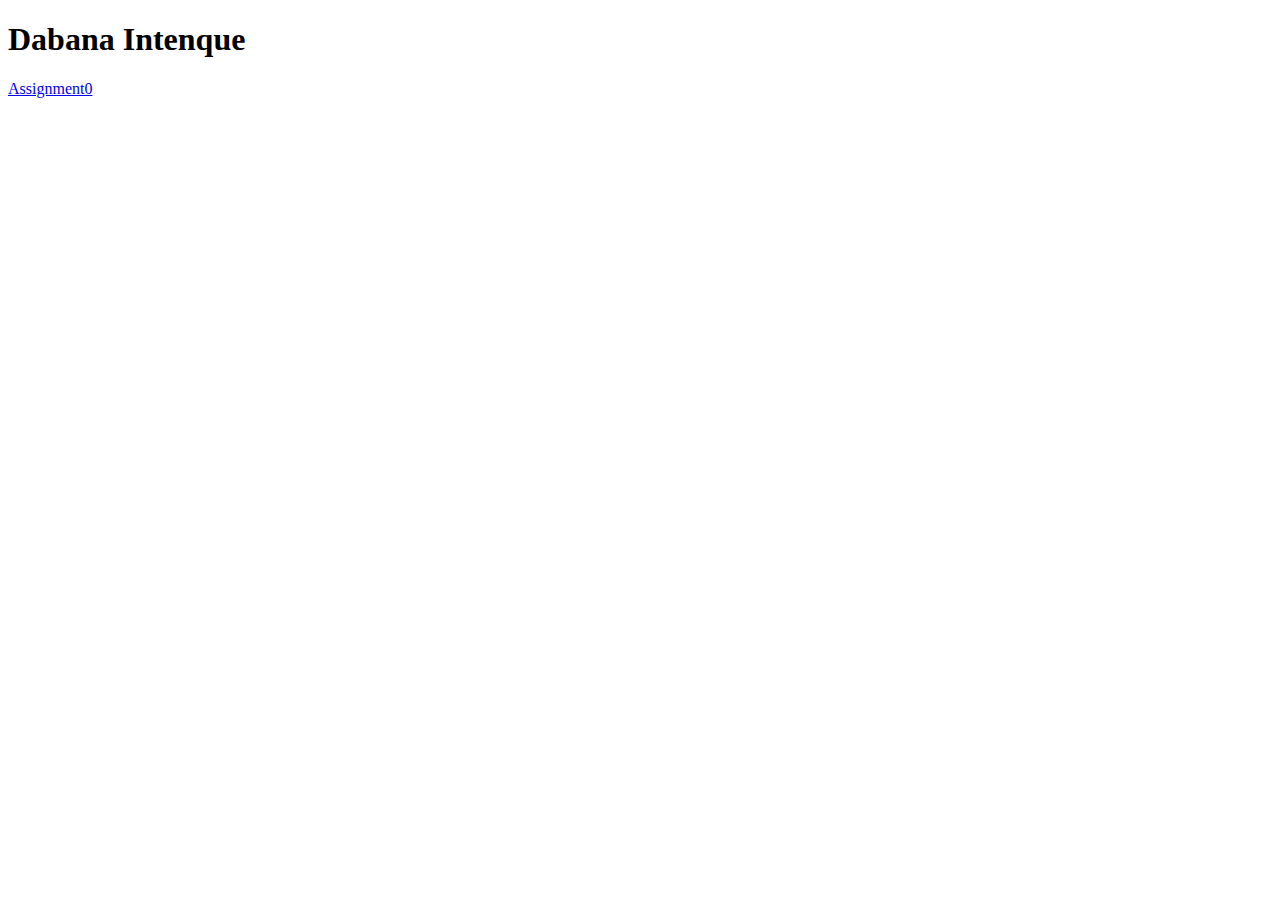
<file: Assgnament 0/index.html>
<!DOCTYPE html>
 <html>

  <head>
  
        <teta charset ="utf-8"></teta>
           <meta name="viewport" content="width=devi">
        <title>Assignment0</title>
        <meta name="author" content="Dabana Intenque">

  </head>
  <body>
       <h1> Dabana Intenque</h1>
      <a href="Assignment/content/index.html">Assignment0</a>
  </body>
 </html>
</file>
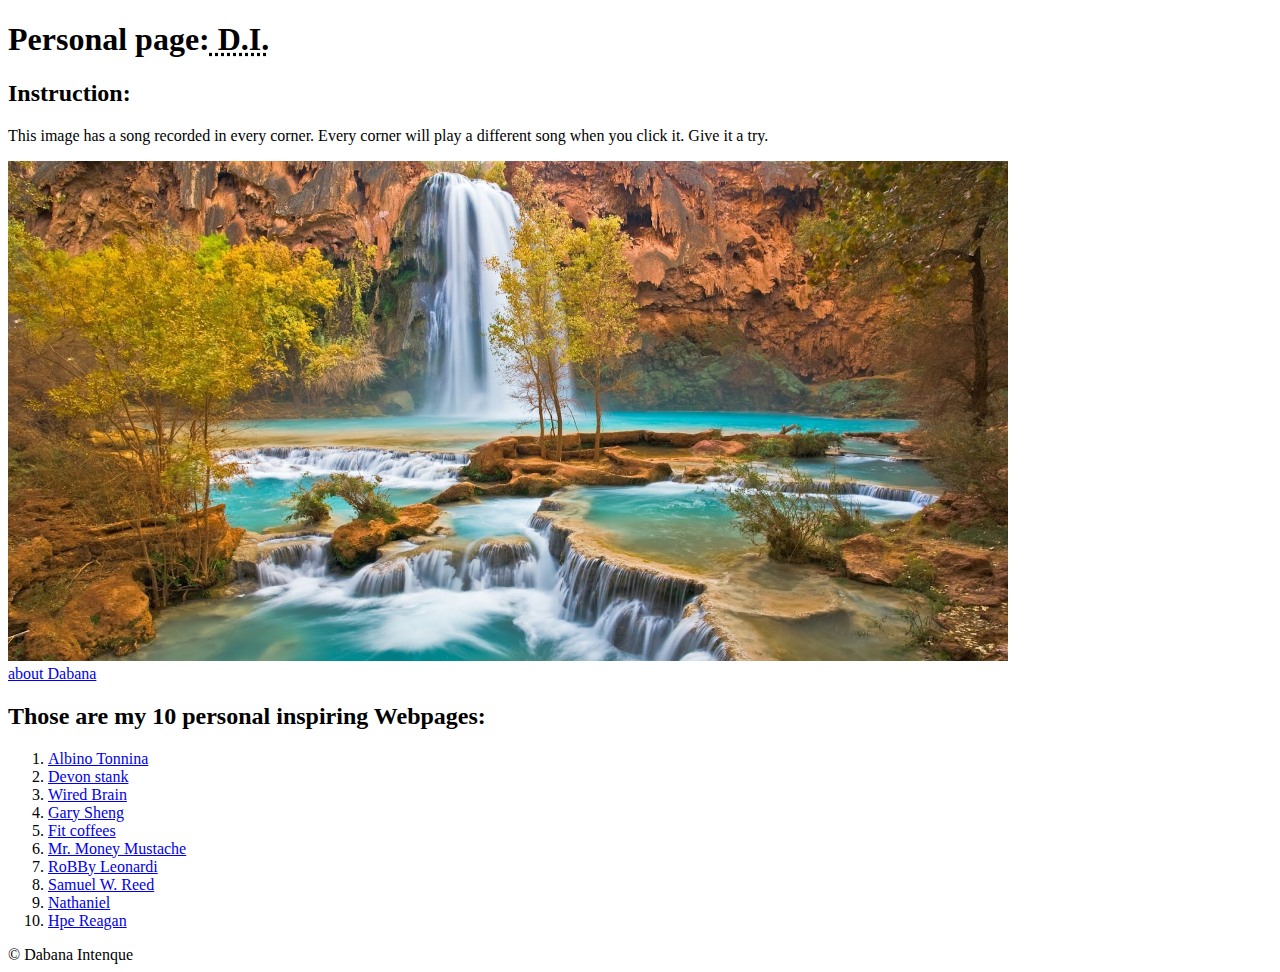
<file: Assgnament 0/Assignment/content/index.html>
<!DOCTYPE html> 
<html>
    <head>
        <teta charset ="utf-8"></teta>
           <meta name="viewport" content="width=devi">
           
        <title> Assignment0</title>
        <meta name="author" content="Dabana Intenque">
    
    </head>

    <body>
        
        <h1>Personal page:<abbr title="Dabana Intenque"> D.I.</abbr></h1>
        <h2>Instruction:</h2>
        <p>This image has a song recorded in every corner.
            Every corner will play a different song when you click it.
            Give it a try.
            </p>
      
         <img src="nature2.jpg"  alt =" I love nature"

           usemap="#workmap" 

           width ="1000"
           height="500"
        
           sizes="(max-width:50px)2vw, 7vw"
           
               
         
          />
           <!-- srcset="nature3.jpg 500w, nature3.jpg"k
           sizes="(max-width:50px) 25vw, 37vw"

           width ="500"
           height="379"
         -->

           <map name="workmap">
               <area shape="rect" coords="0,0,400, 250" alt ="nature2" target="audio" href="church-bell-tolling_Myv9034u.wav">
               <area shape="rect" coords="1000,500, 577, 250" alt ="Jomo Song" target="audio" href="Jomo - 10_19_21, 2.17 PM.m4a">
               <area shape="rect" coords="1000,0,577,250" alt ="TCC song" target="audio" href="Jomo Rock You - 11_16_21, 2.06 PM.m4a">
               <area shape="rect" coords="0,500,400,300" alt ="TCC song" target="audio" href="the-buzz_zJQ_AIBd.wav">
               </map>
               <iframe name="audio" style="display:none;"></iframe>
            
            
            <div style="float:none">

             <a href="bio.html">about Dabana</a>
            </div>

            <div style="clear:both"/>

        <h2> Those are my 10 personal inspiring Webpages: </h2>
      
        <nav>
            <ol>
                <li><a href=" https://albinotonnina.com">Albino Tonnina</a></li> 
                <li><a href ="https://devonstank.com">Devon stank</a> </li>
                <li><a href="https://wiredbraincoffee.wordpress.com/author/johnhart96/">Wired Brain</a></li>
                <li><a href ="http://www.garysheng.com">Gary Sheng</a></li>
                <li><a href=" http://www.fiftycoffees.com">Fit coffees</a></li>
                <li><a href=" https://www.mrmoneymustache.com">Mr. Money Mustache</a></li>
                <li><a href="http://www.rleonardi.com">RoBBy Leonardi</a></li>
                <li><a href="https://samuelwreed.com">Samuel W. Reed</a></li>
                <li><a href=" https://www.nathanielkoloc.com">Nathaniel</a></li> 
                <li><a href=" https://hrdept.design">Hpe Reagan</a></li>
    
            </nav>
    
        </ol>
    </body>

    <footer>
        &copy Dabana Intenque 
    </footer>
</html>
</file>
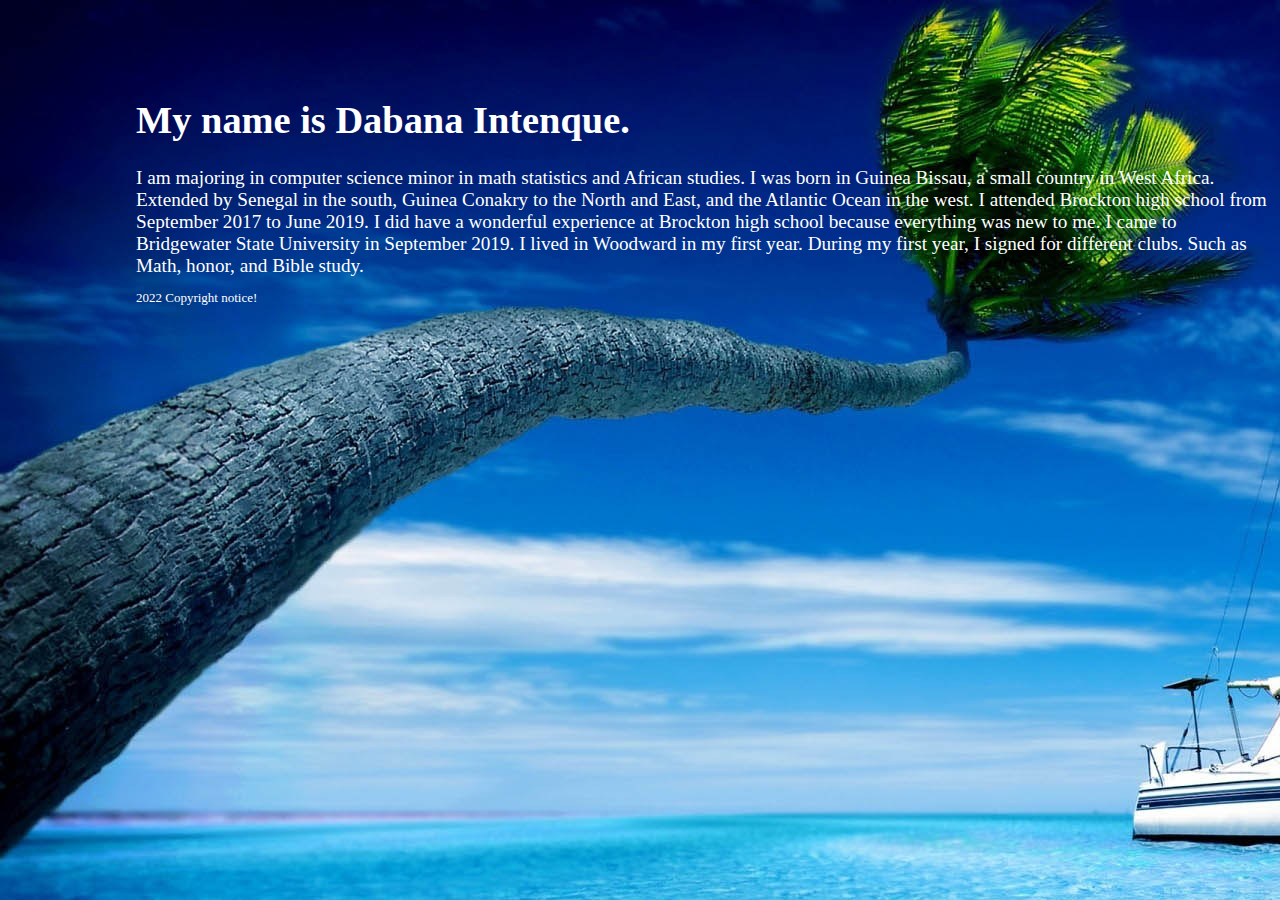
<file: Info/bio.html>
<!DOCTYPE html>
<html lang="en">
<!DOCTYPE html>
<html>

<head>
  <meta charset="utf-8">
  <title>Biography</title>
  <meta name="viewport" content="width=devi">
  <meta name="author" content="Dabana Intenque">
  <link rel="stylesheet" href="/Assignment2/style.css">
</head>

<body>

  <section class="bio">
    <h1 id="bioTitle"> My name is Dabana Intenque.</h1>

    I am majoring in computer science minor in math statistics and African studies.
    I was born in Guinea Bissau, a small country in West Africa. Extended by Senegal in the south, Guinea Conakry to the
    North and East, and the Atlantic Ocean in the west.
    I attended Brockton high school from September 2017 to June 2019. I did have a wonderful experience at Brockton high
    school because everything was new to me.
    I came to Bridgewater State University in September 2019. I lived in Woodward in my first year.
    During my first year, I signed for different clubs. Such as Math, honor, and Bible study.




    <p id=bioRight style="font-size: small">
      2022 Copyright notice!

    </p>

  </section>

  <body>

</html>
</file>
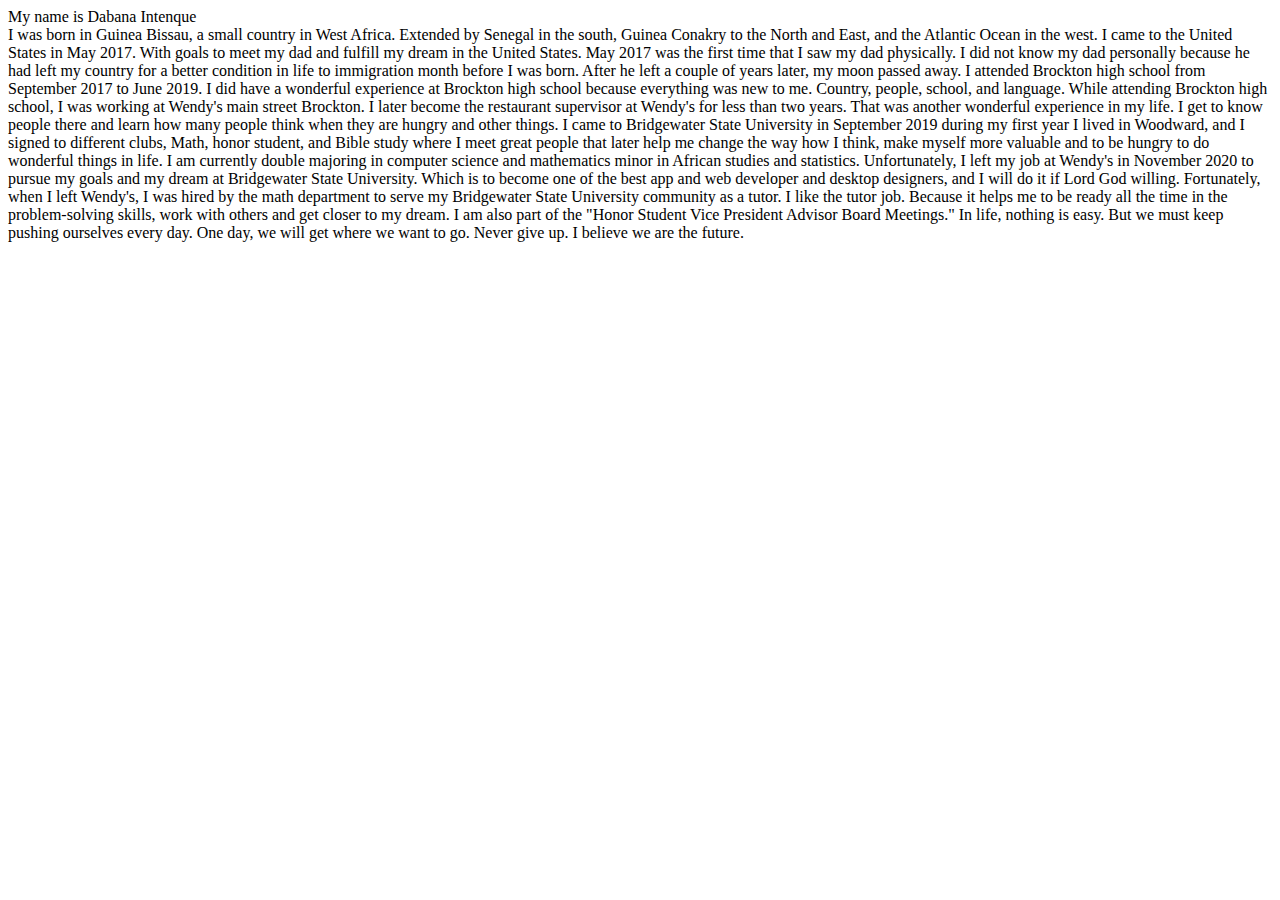
<file: Assgnament 0/Assignment/content/bio.html>
<!DOCTYPE html>
<html lang="en">
    <!DOCTYPE html>
<html>
    <head>
      <meta charset="utf-8">
      <title>Biography</title>
      <meta name="viewport" content="width=devi">
      <meta name="author" content="Dabana Intenque">
    </head>

        <header>      My name is Dabana Intenque </header>
     
         <section>
            I was born in Guinea Bissau, a small country in West Africa. Extended by Senegal in the south, Guinea Conakry to the North and East, and the Atlantic Ocean in the west. 
            I came to the United States in May 2017. With goals to meet my dad and fulfill my dream in the United States. May 2017 was the first time that I saw my dad physically. I did not know my dad personally because he had left my country for a better condition in life to immigration month before I was born. After he left a couple of years later, my moon passed away.  
             I attended Brockton high school from September 2017 to June 2019. I did have a wonderful experience at Brockton high school because everything was new to me. Country, people, school, and language. While attending Brockton high school, I was working at Wendy's main street Brockton. I later become the restaurant supervisor at Wendy's for less than two years. That was another wonderful experience in my life. I get to know people there and learn how many people think when they are hungry and other things. 
              I came to Bridgewater State University in September 2019 during my first year I lived in Woodward, and I signed to different clubs, Math, honor student, and Bible study where I meet great people that later help me change the way how I think, make myself more valuable and to be hungry to do wonderful things in life. I am currently double majoring in computer science and mathematics minor in African studies and statistics. 
           Unfortunately, I left my job at Wendy's in November 2020 to pursue my goals and my dream at Bridgewater State University. Which is to become one of the best app and web developer and desktop designers, and I will do it if Lord God willing. 
        Fortunately, when I left Wendy's, I was hired by the math department to serve my Bridgewater State University community as a tutor. I like the tutor job. Because it helps me to be ready all the time in the problem-solving skills, work with others and get closer to my dream. I am also part of the "Honor Student Vice President Advisor Board Meetings." 
         In life, nothing is easy. But we must keep pushing ourselves every day. One day, we will get where we want to go. Never give up. I believe we are the future.       
     
         </section>

  


</html>
</file>
<file: Assignment2/style.css>
body{ 

 background-image: url("/Images/nature3.jpg");  

 padding-top:5%;

 padding-left: 10%;

 /*opacity: 80%;*/

}

h1{

   color: white;
}

/*
 div{    
    color: wheat;
    font-family: Arial;
    font-size: 1em;
    font-style: italic;
    }
     video{
    
   position:absolute;
    top: 0;
    left:0;
     width: 100%;
     height:100%;
     object-fit: cover; 
     opacity: 1; 
  
     position:absolute;
       opacity: .2;
       left:0;
       right:0;
       top:0;
       
       height: 100%;
         width: 100%;
    bottom: 100%;
     
   
 
       
    }  

 img{
        position:absolute;
        top: 0;
        left:0;
         width: 100%;
         height:100%;
         object-fit: cover; 
         opacity: .8;   
  }  
  
    */
    .MyName{ 
    /*color:white;
    font-family: Arial; 
     font-size: 1em; 
     
     position: absolute;

    top: 20%;
    left:30%; 
    text-align: center; 
    */
    
    }
    /*
    .discription{
    /*color:white;
    position: absolute;
   
      top: 10%;
      top: 10%;
     /*right:10%
     margin-left: 0%;    
    
    }*/

   .menu li{

    list-style: none;
    display: inline;
    

    }   

    .menu li:hover {

      background-color:  rgb(47, 107, 97);
    }

    .fas{
      color : white;

      text-decoration: none;
  
    } 
     .motivation{
 
      color: white;
    }
    .bio{

      color: white;
      font-size: 120%;
    }

    #mygitHub{

      padding-left: 40%;
    }
/*
    #B {
      position:absolute; 
      top: 7%;
    
      margin-left: 21%;
 
   
    }  */

    /* .container{
     
     background-image: url(/cv.jpeg); 

      position: relative;
     font-Style:none;  
     color: wheat;
      left: 10%;
      
    
     font-size: xx-large;
    
    }

    .bio
    {
    
      font-family: Arial, Helvetica, sans-serif;


      text-indent: 1em;
    }

    #bioTitle
    {

     text-align: center;
    }

    #bioRight
    {

 

      border-right: black;
      border-bottom: black;
      padding: 1em;
    }


    .assignments
    {

        position: absolute;

        top: 20%;

        right:10%;
       
        color: white;
      

    } */

    ol {
      
     color: white;
     list-style-type: none;
     
    }
    a{

      text-decoration: none;
    }
</file>
